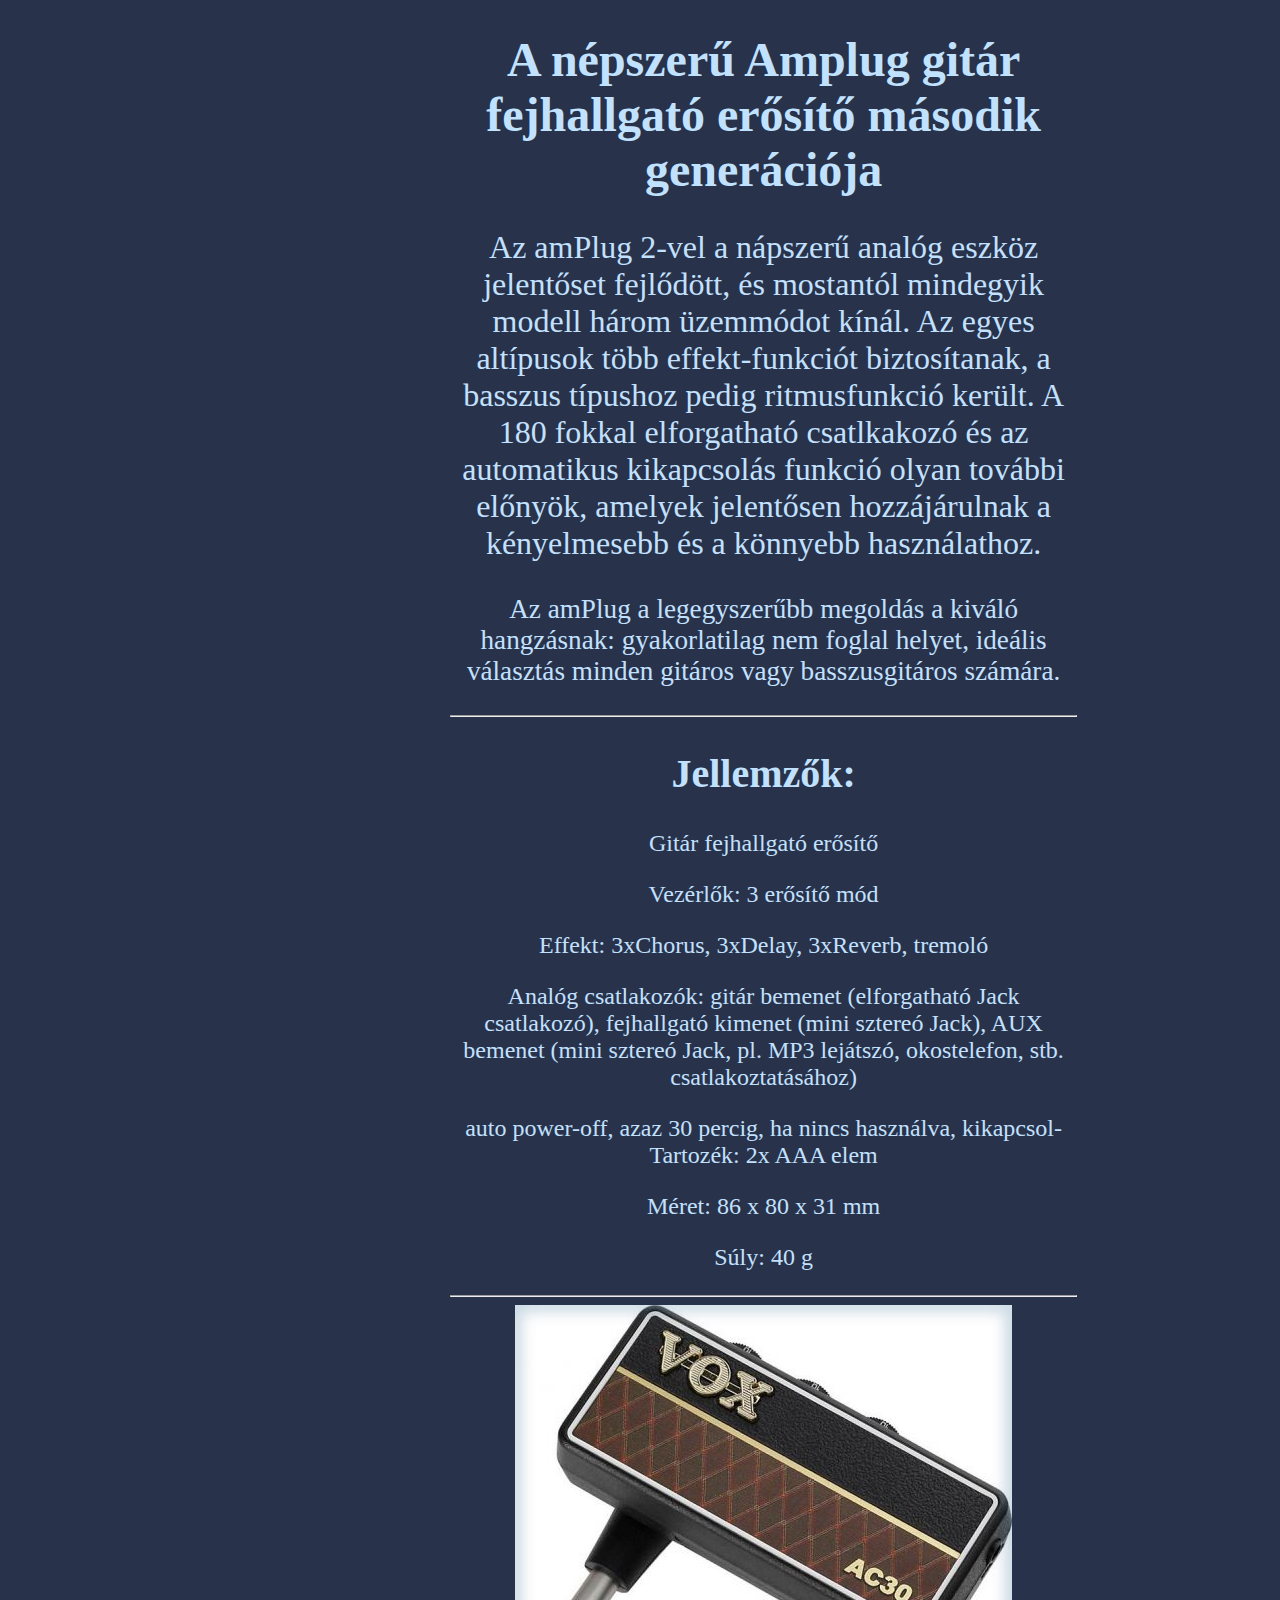
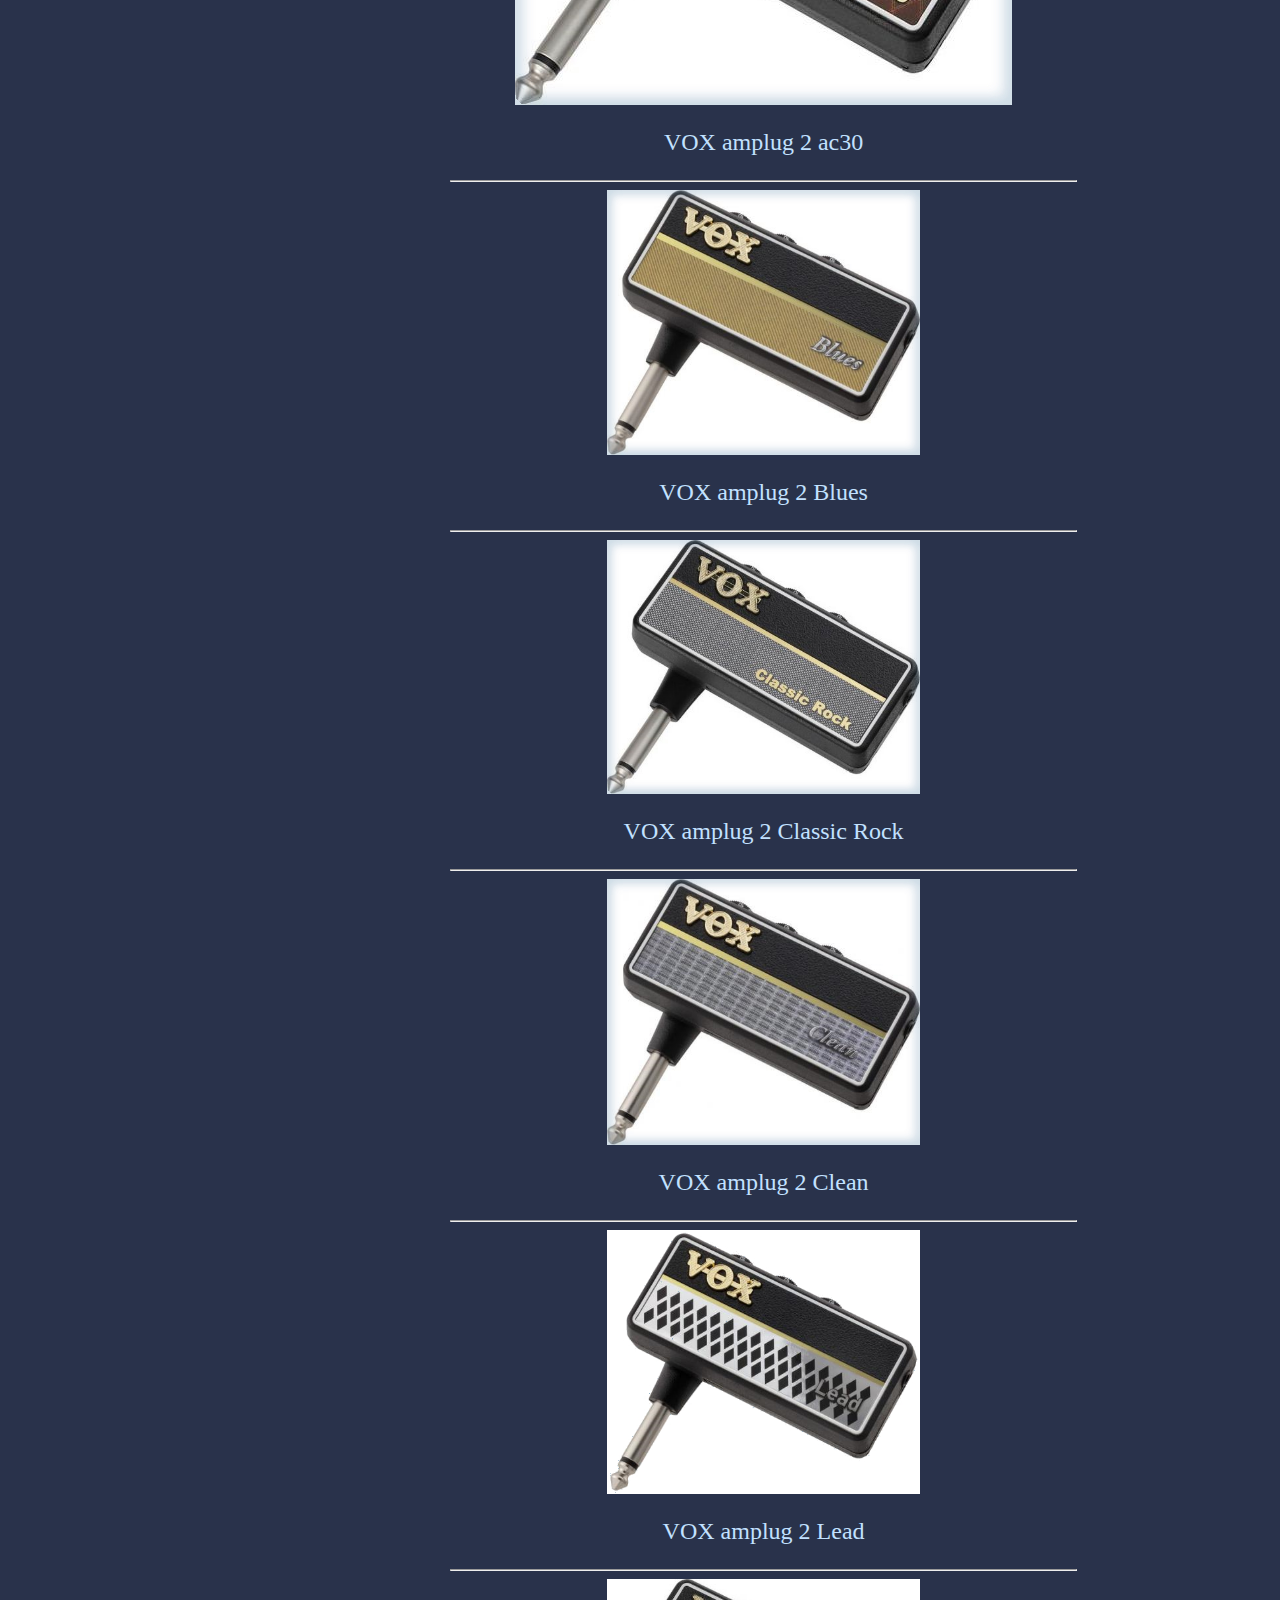
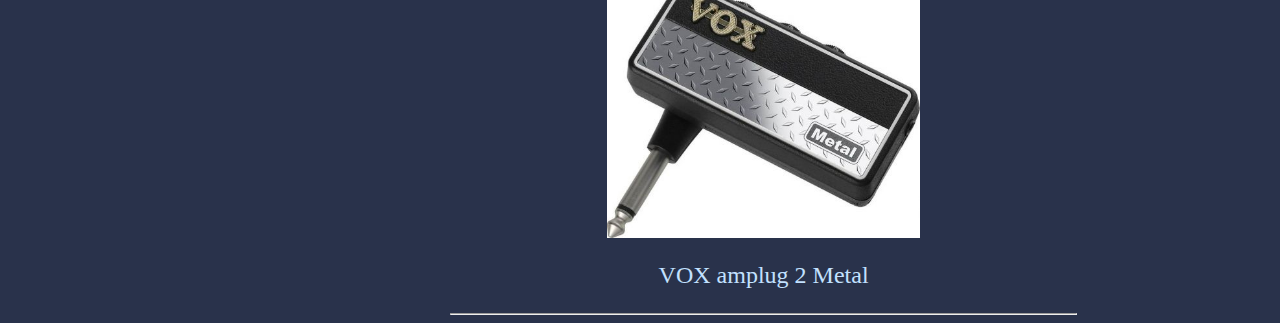
<file: index.html>
<!DOCTYPE html>
<html>
<head>
    <link rel="stylesheet" href="style.css">
<title>VOX Amplug 2</title>
</head>
<body>
    <style type="text/css">
        html, body {
            margin: 0;
            border: 0;
            width: 70%;
        }
    
        body {
            padding: 0 450px;
        }
    
        #main {
            margin: 0 auto; 
        }
    </style>
    
    <body>
        <div id="main"></div>
    </body>

<h1 style="font-size:300%;text-align:center;font-family:bahnschrift;">A népszerű Amplug gitár fejhallgató erősítő második generációja</h1>
<p style="font-size:200%;text-align:center;font-family:bahnschrift;">Az amPlug 2-vel a nápszerű analóg eszköz jelentőset fejlődött, és mostantól mindegyik modell három üzemmódot kínál. Az egyes altípusok több effekt-funkciót biztosítanak, a basszus típushoz pedig ritmusfunkció került. A 180 fokkal elforgatható csatlkakozó és az automatikus kikapcsolás funkció olyan további előnyök, amelyek jelentősen hozzájárulnak a kényelmesebb és a könnyebb használathoz.</p>
<p style="font-size:170%;text-align:center;font-family:bahnschrift;">Az amPlug a legegyszerűbb megoldás a kiváló hangzásnak: gyakorlatilag nem foglal helyet, ideális választás minden gitáros vagy basszusgitáros számára.</p>
<hr>

<h2 style="font-size:250%;text-align:center;font-family:bahnschrift;">Jellemzők:</h2>
<p style="font-size:150%;text-align:center;font-family:bahnschrift;">Gitár fejhallgató erősítő</p>
<p style="font-size:150%;text-align:center;font-family:bahnschrift;">Vezérlők: 3 erősítő mód</p>
<p style="font-size:150%;text-align:center;font-family:bahnschrift;">Effekt: 3xChorus, 3xDelay, 3xReverb, tremoló</p>
<p style="font-size:150%;text-align:center;font-family:bahnschrift;">Analóg csatlakozók: gitár bemenet (elforgatható Jack csatlakozó), fejhallgató kimenet (mini sztereó Jack), AUX bemenet (mini sztereó Jack, pl. MP3 lejátszó, okostelefon, stb. csatlakoztatásához)</p>
<p style="font-size:150%;text-align:center;font-family:bahnschrift;">auto power-off, azaz 30 percig, ha nincs használva, kikapcsol- Tartozék: 2x AAA elem</p>
<p style="font-size:150%;text-align:center;font-family:bahnschrift;">Méret: 86 x 80 x 31 mm</p>
<p style="font-size:150%;text-align:center;font-family:bahnschrift;">Súly: 40 g</p>
<hr>


<a href="ac30.html">
<img src="vox-amplug-2-ac30.jpg" alt="vox-amplug-2-ac30" style="width:497px;height:400px;" class="center">
</a>
<p style="font-size:150%;text-align:center;font-family:bahnschrift;">VOX amplug 2 ac30</p>
<hr>

<img src="vox-amplug-2-blues.jpg" alt="vox-amplug-2-blues" class="center">
<p style="font-size:150%;text-align:center;font-family:bahnschrift;">VOX amplug 2 Blues</p>
<hr>

<img src="vox-amplug-2-classic-rock.jpg" alt="vox-amplug-2-classic-rock" class="center">
<p style="font-size:150%;text-align:center;font-family:bahnschrift;">VOX amplug 2 Classic Rock</p>
<hr>

<img src="vox-amplug-2-clean.jpg" alt="vox-amplug-2-clean" class="center">
<p style="font-size:150%;text-align:center;font-family:bahnschrift;">VOX amplug 2 Clean</p>
<hr>

<img src="vox-amplug-2-lead.jpg" alt="vox-amplug-2-lead" class="center">
<p style="font-size:150%;text-align:center;font-family:bahnschrift;">VOX amplug 2 Lead</p>
<hr>

<img src="vox-amplug-2-metal.jpg" alt="vox-amplug-2-metal" class="center">
<p style="font-size:150%;text-align:center;font-family:bahnschrift;">VOX amplug 2 Metal</p>
<hr>


</body>
</html>
</file>
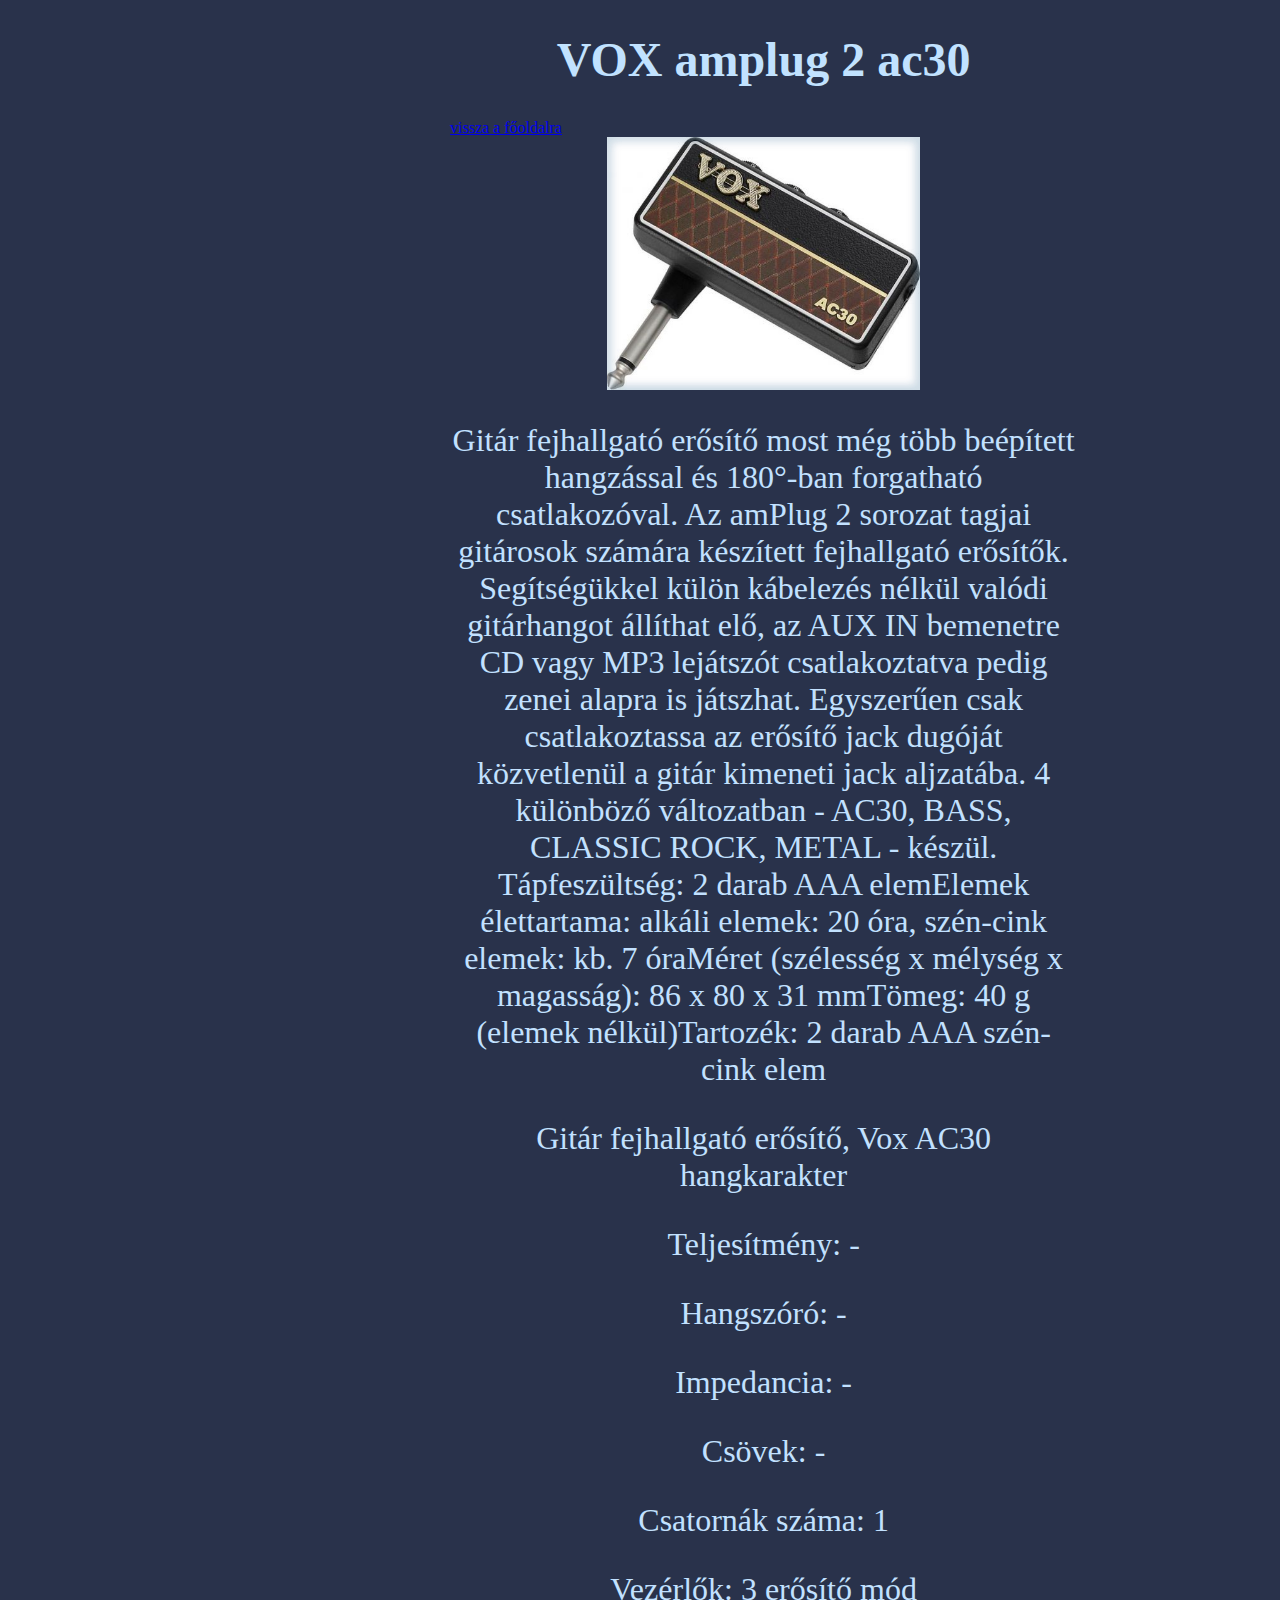
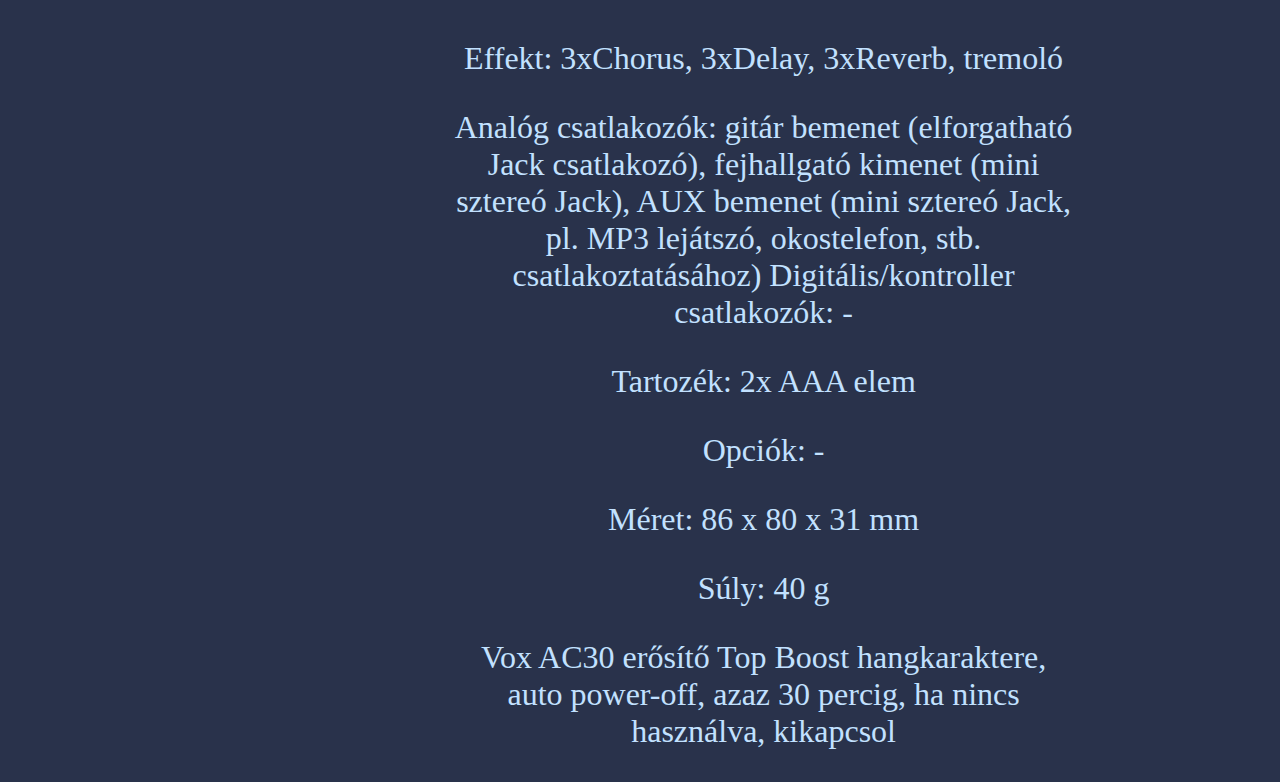
<file: ac30.html>
<!DOCTYPE html>
<html>
<head>
  <link rel="stylesheet" href="style.css">
<title>VOX Amplug 2 ac30</title>
</head>
<body>
  <style type="text/css">
    html, body {
        margin: 0;
        border: 0;
        width: 70%;
    }

    body {
        padding: 0 450px;
    }

    #main {
        margin: 0 auto; 
    }
</style>

<body>
    <div id="main"></div>
<body>

<h1 style="font-size:300%;text-align:center;font-family:bahnschrift;">VOX amplug 2 ac30</h1>
<a href="index.html">vissza a főoldalra</a>
<img src="vox-amplug-2-ac30.jpg" alt="vox-amplug-2-ac30" class="center">
<p style="font-size:200%;text-align:center;font-family:bahnschrift;">Gitár fejhallgató erősítő most még több beépített hangzással és 180°-ban forgatható csatlakozóval. Az amPlug 2 sorozat tagjai gitárosok számára készített fejhallgató erősítők. Segítségükkel külön kábelezés nélkül valódi gitárhangot állíthat elő, az AUX IN bemenetre CD vagy MP3 lejátszót csatlakoztatva pedig zenei alapra is játszhat. Egyszerűen csak csatlakoztassa az erősítő jack dugóját közvetlenül a gitár kimeneti jack aljzatába. 4 különböző változatban - AC30, BASS, CLASSIC ROCK, METAL - készül. Tápfeszültség: 2 darab AAA elemElemek élettartama: alkáli elemek: 20 óra, szén-cink elemek: kb. 7 óraMéret (szélesség x mélység x magasság): 86 x 80 x 31 mmTömeg: 40 g (elemek nélkül)Tartozék: 2 darab AAA szén-cink elem</p>
<p style="font-size:200%;text-align:center;font-family:bahnschrift;">Gitár fejhallgató erősítő, Vox AC30 hangkarakter</p>
<p style="font-size:200%;text-align:center;font-family:bahnschrift;">Teljesítmény: -</p>
<p style="font-size:200%;text-align:center;font-family:bahnschrift;">Hangszóró: -</p>
<p style="font-size:200%;text-align:center;font-family:bahnschrift;">Impedancia: -</p>
<p style="font-size:200%;text-align:center;font-family:bahnschrift;">Csövek: -</p>
<p style="font-size:200%;text-align:center;font-family:bahnschrift;">Csatornák száma: 1</p>
<p style="font-size:200%;text-align:center;font-family:bahnschrift;">Vezérlők: 3 erősítő mód</p>
<p style="font-size:200%;text-align:center;font-family:bahnschrift;">Effekt: 3xChorus, 3xDelay, 3xReverb, tremoló</p>
<p style="font-size:200%;text-align:center;font-family:bahnschrift;">Analóg csatlakozók: gitár bemenet (elforgatható Jack csatlakozó), fejhallgató kimenet (mini sztereó Jack), AUX bemenet (mini sztereó Jack, pl. MP3 lejátszó, okostelefon, stb. csatlakoztatásához)
  Digitális/kontroller csatlakozók: -</p>
<p style="font-size:200%;text-align:center;font-family:bahnschrift;">Tartozék: 2x AAA elem</p>
<p style="font-size:200%;text-align:center;font-family:bahnschrift;">Opciók: -</p>
<p style="font-size:200%;text-align:center;font-family:bahnschrift;">Méret: 86 x 80 x 31 mm</p>
<p style="font-size:200%;text-align:center;font-family:bahnschrift;">Súly: 40 g</p>
<p style="font-size:200%;text-align:center;font-family:bahnschrift;">Vox AC30 erősítő Top Boost hangkaraktere, auto power-off, azaz 30 percig, ha nincs használva, kikapcsol</p>

</body>
</html>
</file>
<file: style.css>
body {background-color: #29324b;}
h1 {color:rgb(193, 226, 255)}
h2 {color:rgb(193, 226, 255)}
p {color:rgb(194, 225, 255)}


.center {
    display: block;
    margin-left: auto;
    margin-right: auto;
    width: 50%;
  }

  <style>
  a:link {
    color: green;
    background-color: transparent;
    text-decoration: none;
  }
  
  a:visited {
    color: pink;
    background-color: transparent;
    text-decoration: none;
  }
  
  a:hover {
    color: red;
    background-color: transparent;
    text-decoration: underline;
  }
  
  a:active {
    color: yellow;
    background-color: transparent;
    text-decoration: underline;
  }
  </style>
</file>
